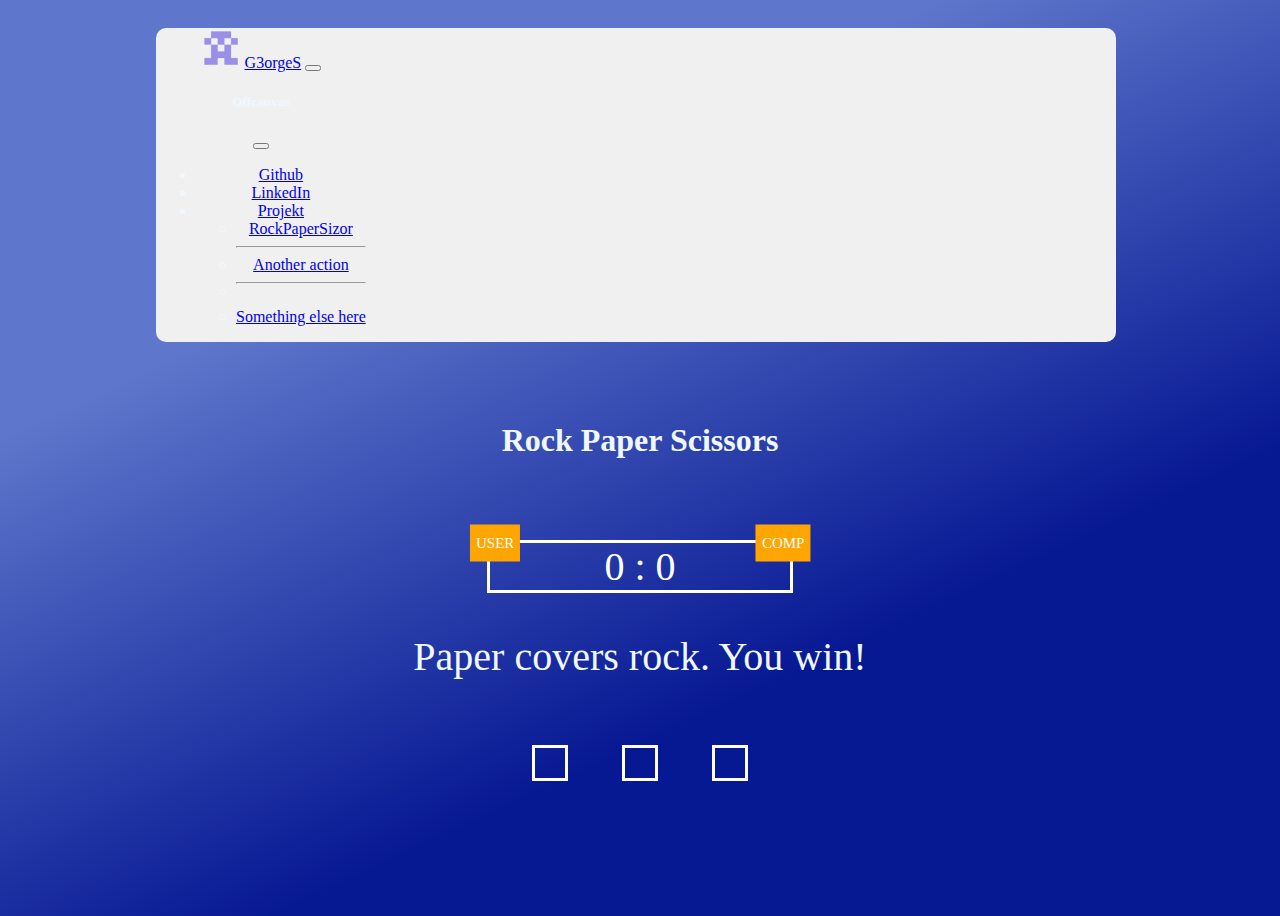
<file: headpage/RockPaperSizor/rockPaperSizor.html>
<!DOCTYPE html>
<html lang="en">
<head>
<meta charset="UTF-8">
<meta http-equiv="X-UA-Compatible" content="IE=edge">
<meta name="viewport" content="width=device-width, initial-scale=1.0">
<link rel="stylesheet" href="rockPaperSizor.css">
<link href="https://cdn.jsdelivr.net/npm/bootstrap@5.3.0-alpha1/dist/css/bootstrap.min.css" rel="stylesheet" integrity="sha384-GLhlTQ8iRABdZLl6O3oVMWSktQOp6b7In1Zl3/Jr59b6EGGoI1aFkw7cmDA6j6gD" crossorigin="anonymous">
<link rel="stylesheet" href="https://cdnjs.cloudflare.com/ajax/libs/font-awesome/6.2.1/css/all.min.css" integrity="sha512-MV7K8+y+gLIBoVD59lQIYicR65iaqukzvf/nwasF0nqhPay5w/9lJmVM2hMDcnK1OnMGCdVK+iQrJ7lzPJQd1w==" crossorigin="anonymous" referrerpolicy="no-referrer" />
<title>document</title>
</head>
<body>
    <header class="headerStyle ">
        <nav class="navbar fixed-top">
            <div class="container-fluid">
                <img src="img/112631563.png" class="imgProfileStyle" alt="">
              <a class="navbar-brand" href="/G3orgeS.github.io/index.html">G3orgeS</a>
              <button class="navbar-toggler" type="button" data-bs-toggle="offcanvas" data-bs-target="#offcanvasNavbar" aria-controls="offcanvasNavbar">
                <span class="navbar-toggler-icon"></span>
              </button>
              <div class="offcanvas offcanvas-end" tabindex="-1" id="offcanvasNavbar" aria-labelledby="offcanvasNavbarLabel">
                <div class="offcanvas-header">
                  <h5 class="offcanvas-title" id="offcanvasNavbarLabel">Offcanvas</h5>
                  <button type="button" class="btn-close" data-bs-dismiss="offcanvas" aria-label="Close"></button>
                </div>
                <div class="offcanvas-body">
                  <ul class="navbar-nav justify-content-end flex-grow-1 pe-3">
                    <li class="nav-item">
                  <a class="nav-link active" aria-current="page" href="https://github.com/G3orgeS">Github</a>
                    </li>
                    <li class="nav-item">
                  <a class="nav-link" href="https://www.linkedin.com/in/george-schedvin-63b56924a/">LinkedIn</a>
                    </li>
                    <li class="nav-item dropdown">
                      <a class="nav-link dropdown-toggle" href="#" role="button" data-bs-toggle="dropdown" aria-expanded="false">
                        Projekt
                      </a>
                      <ul class="dropdown-menu">
                        <li><a class="dropdown-item" href="rockPaperSizor.html">RockPaperSizor</a></li>
                        <hr class="dropdown-divider">
                        <li><a class="dropdown-item" href="#">Another action</a></li>
                        <li>
                          <hr class="dropdown-divider">
                        </li>
                        <li><a class="dropdown-item" href="#">Something else here</a></li>
                      </ul>
                    </li>
                  </ul>
                </div>
              </div>
            </div>
          </nav>
    </header>
    <br>
    <header><h1>Rock Paper Scissors</h1></header>
        <div class="score-board">
            <div id="user-label" class="badge">user</div>
            <div id="computer-label" class="badge">comp</div>
                <span id="user-score">0</span> : <span id="computer-score">0</span>
        </div>
    <div class="result"><p>Paper covers rock. You win!</p></div>
        <div class="choices">
            <div id="rock" class="choice">
                <i class="fa-solid fa-hand-fist"></i>
            </div>
            <div id="paper" class="choice">
                <i class="fa-solid fa-hand"></i>
            </div>
            <div id="scissors" class="choice">
                <i class="fa-solid fa-hand-scissors"></i>
            </div>
        </div>
<script src="rockPaperSizor.js"></script>
<script src="https://cdn.jsdelivr.net/npm/bootstrap@5.3.0-alpha1/dist/js/bootstrap.bundle.min.js" integrity="sha384-w76AqPfDkMBDXo30jS1Sgez6pr3x5MlQ1ZAGC+nuZB+EYdgRZgiwxhTBTkF7CXvN" crossorigin="anonymous"></script>

</body>
</html>
</file>
<file: headpage/RockPaperSizor/rockPaperSizor.css>
body{
    background: rgb(94,118,203); 
    background: linear-gradient(155deg, rgba(94,118,203,1) 29%, rgba(7,24,147,1) 69%);
    background-size: cover;
    height: 100vh;
    color: white;
}

.fixed-top{
    /* display: flex; */
    width: 75vw;
    display: flex;
    align-items: center;
    top: 0;
    margin-left: 10vw;
    margin-right: 10vw;
    border-radius: 10px;
}
.imgProfileStyle{
    height: 40px;
    width: 40px;
}
.navbar{
    background-color: rgba(240, 240, 240, 1);
    
}
  header {
    padding: 20px;
    color: aliceblue;
    text-align: center;
  }
  .score-board {
    border: 3px solid white;
    width: 300px;
    margin: 40px auto;
    font-size: 40px;
    text-align: center;
    position: relative;
  }
  .badge {
    background: orange;
    text-transform: uppercase;
    font-size: 15px;
    padding: 10px 6px;
  }
  #user-label {
    position: absolute;
    /* top: 50%; */
    left: -5%;
    transform: translate(-10%, -50%);
  }
  #computer-label {
    position: absolute;
    /* top: 50%; */
    right: -5%;
    transform: translate(10%, -50%);
  }
  .result {
    text-align: center;
    font-size: 40px;
    color: aliceblue;
  }
  .choices {
    text-align: center;
    color: white;
  }
  .choice {
    display: inline-block;
    border: 3px solid white;
    padding: 15px;
    margin: 25px;
  }
  .winningStyles {
    border: 3px solid green;
    background-color: lightgreen;
  }
  .losingStyles {
    border: 3px solid red;
    background-color: lightcoral;
  }
  .drawStyles {
    border: 3px solid lightgray;
    background-color: gray;
  }
</file>
